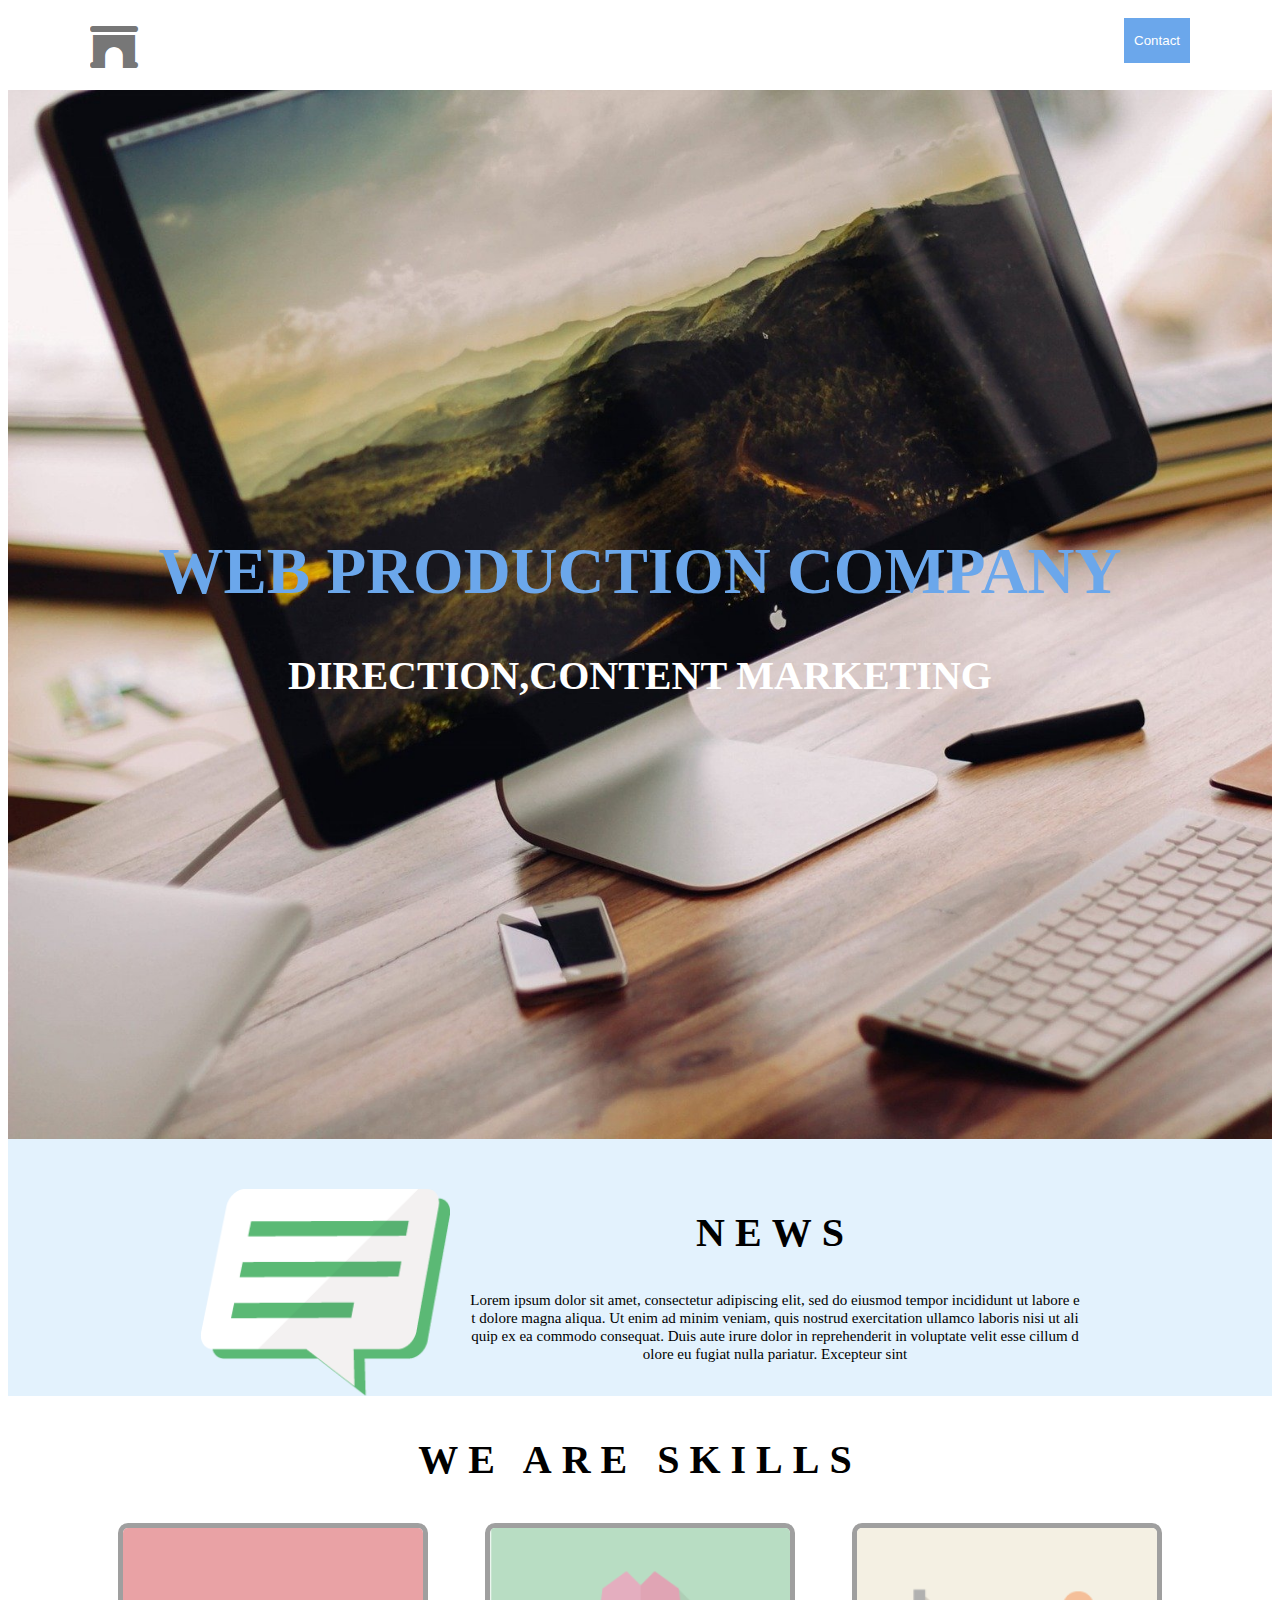
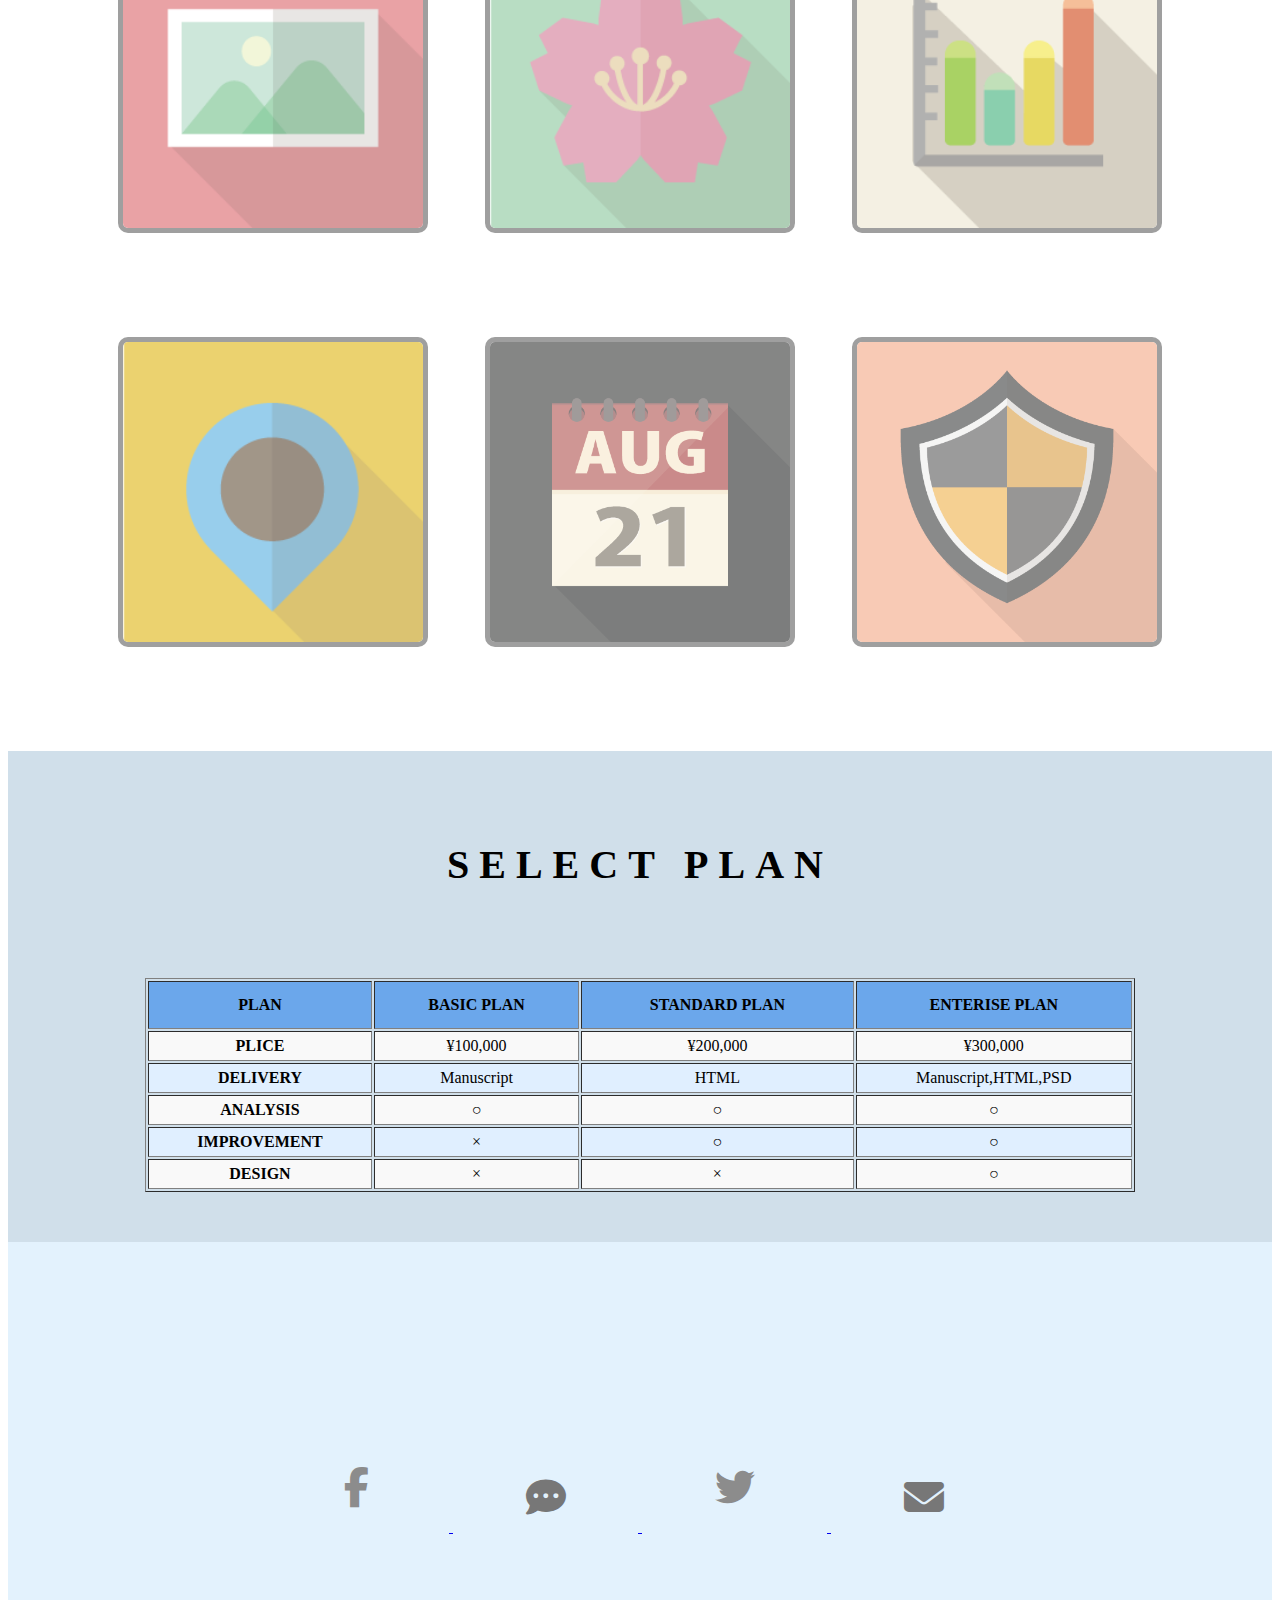
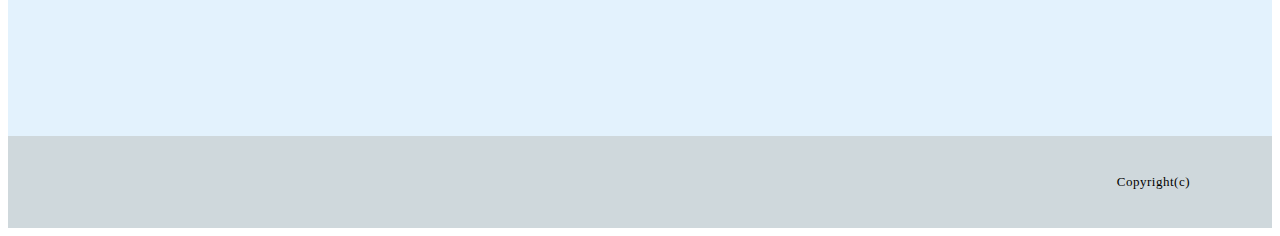
<file: index.html>
<!DOCTYPE html>
<html lang="ja">
  <head>
    <meta charset="UTF-8" />
    <meta name="viewport" content="width=device-width, initial-scale=1.0" />
    <title>lp-practice</title>
    <link rel="stylesheet" href="style.css" />
    <link rel="stylesheet" href="https://cdnjs.cloudflare.com/ajax/libs/font-awesome/6.5.0/css/all.min.css">
  </head>
  <body>
    <header>
      <div class="inner">
        <i class="fas fa-archway fa-3x"></i>
        <a href="#">
          <input class="btn contact" type="submit" value="Contact"/>
        </a>
      </div>
    </header>
    <main>
      <section class="keyvisual">
        <div class="inner">
          <div class="center">
            <h1>WEB PRODUCTION COMPANY</h1>
            <h3>DIRECTION,CONTENT MARKETING</h3>
          </div>
        </div>
      </section>
      <section class="news">
        <div class="inner">
          <div class="newscontents ">
            <img class="fukidashi" src="news.png" alt="">
            <div class="newstext center">
              <h3 class="title">NEWS</h3>
              <p>Lorem ipsum dolor sit amet, consectetur adipiscing elit, sed do eiusmod tempor incididunt ut labore et
                dolore magna
                aliqua. Ut enim ad minim veniam, quis nostrud exercitation ullamco laboris nisi ut aliquip ex ea commodo
                consequat. Duis
                aute irure dolor in reprehenderit in voluptate velit esse cillum dolore eu fugiat nulla pariatur. Excepteur
                sint
              </p>
           </div>
          </div>
        </div>
      </section>
      <section class="skills ">
        <div class="inner">
          <h3 class="title center">WE ARE SKILLS</h3>
          <div class="myskills">
            <a href="#">
              <img src="photo.png" alt="">
            </a>
            <a href="#">
              <img src="flower.png" alt="">
            </a>
            <a href="#">
              <img src="data.png" alt="">
            </a>
            <a href="#">
              <img src="location.png" alt="">
            </a>
            <a href="#">
              <img src="calender.png" alt="">
            </a>
            <a href="#">
              <img src="security.png" alt="">
            </a>  
          </div>
        </div>
      </section>
      <section class="plan center">
        <div class="inner">
          <h3 class="title">SELECT PLAN</h3>
          <table border="1">
            <tr>
              <th>PLAN</th>
              <th>BASIC PLAN</th>
              <th>STANDARD PLAN</th>
              <th>ENTERISE PLAN</th>
            </tr>
            <tr class="col1">
              <td class="planname">PLICE</td>
              <td>¥100,000</td>
              <td>¥200,000</td>
              <td>¥300,000</td>
            </tr>
            <tr class="col2">
              <td class="planname">DELIVERY</td>
              <td>Manuscript</td>
              <td>HTML</td>
              <td>Manuscript,HTML,PSD</td>
            </tr>
            <tr class="col1">
              <td class="planname">ANALYSIS</td>
              <td>○</td>
              <td>○</td>
              <td>○</td>
            </tr>
            <tr class="col2">
              <td class="planname">IMPROVEMENT</td>
              <td>×</td>
              <td>○</td>
              <td>○</td>
            </tr>
            <tr class="col1">
              <td class="planname">DESIGN</td>
              <td>×</td>
              <td>×</td>
              <td>○</td>
            </tr>
          </table>
        </div>
      </section>
      <nav class="sns center">
        <div class="inner">
          <a href="#">
            <i class="fab fa-facebook-f"></i>
          </a>
          <a href="#">
            <i class="fas fa-comment-dots"></i>
          </a>
          <a href="#">
            <i class="fab fa-twitter"></i>
          </a>
          <a href="#">
            <i class="fas fa-envelope"></i>
          </a>
        </div>
      </nav>
    </main>
    <footer class="copyright">
      <div class="inner">
        <p>Copyright(c)</p>
      </div>
    </footer>
  </body>
</html>
</file>
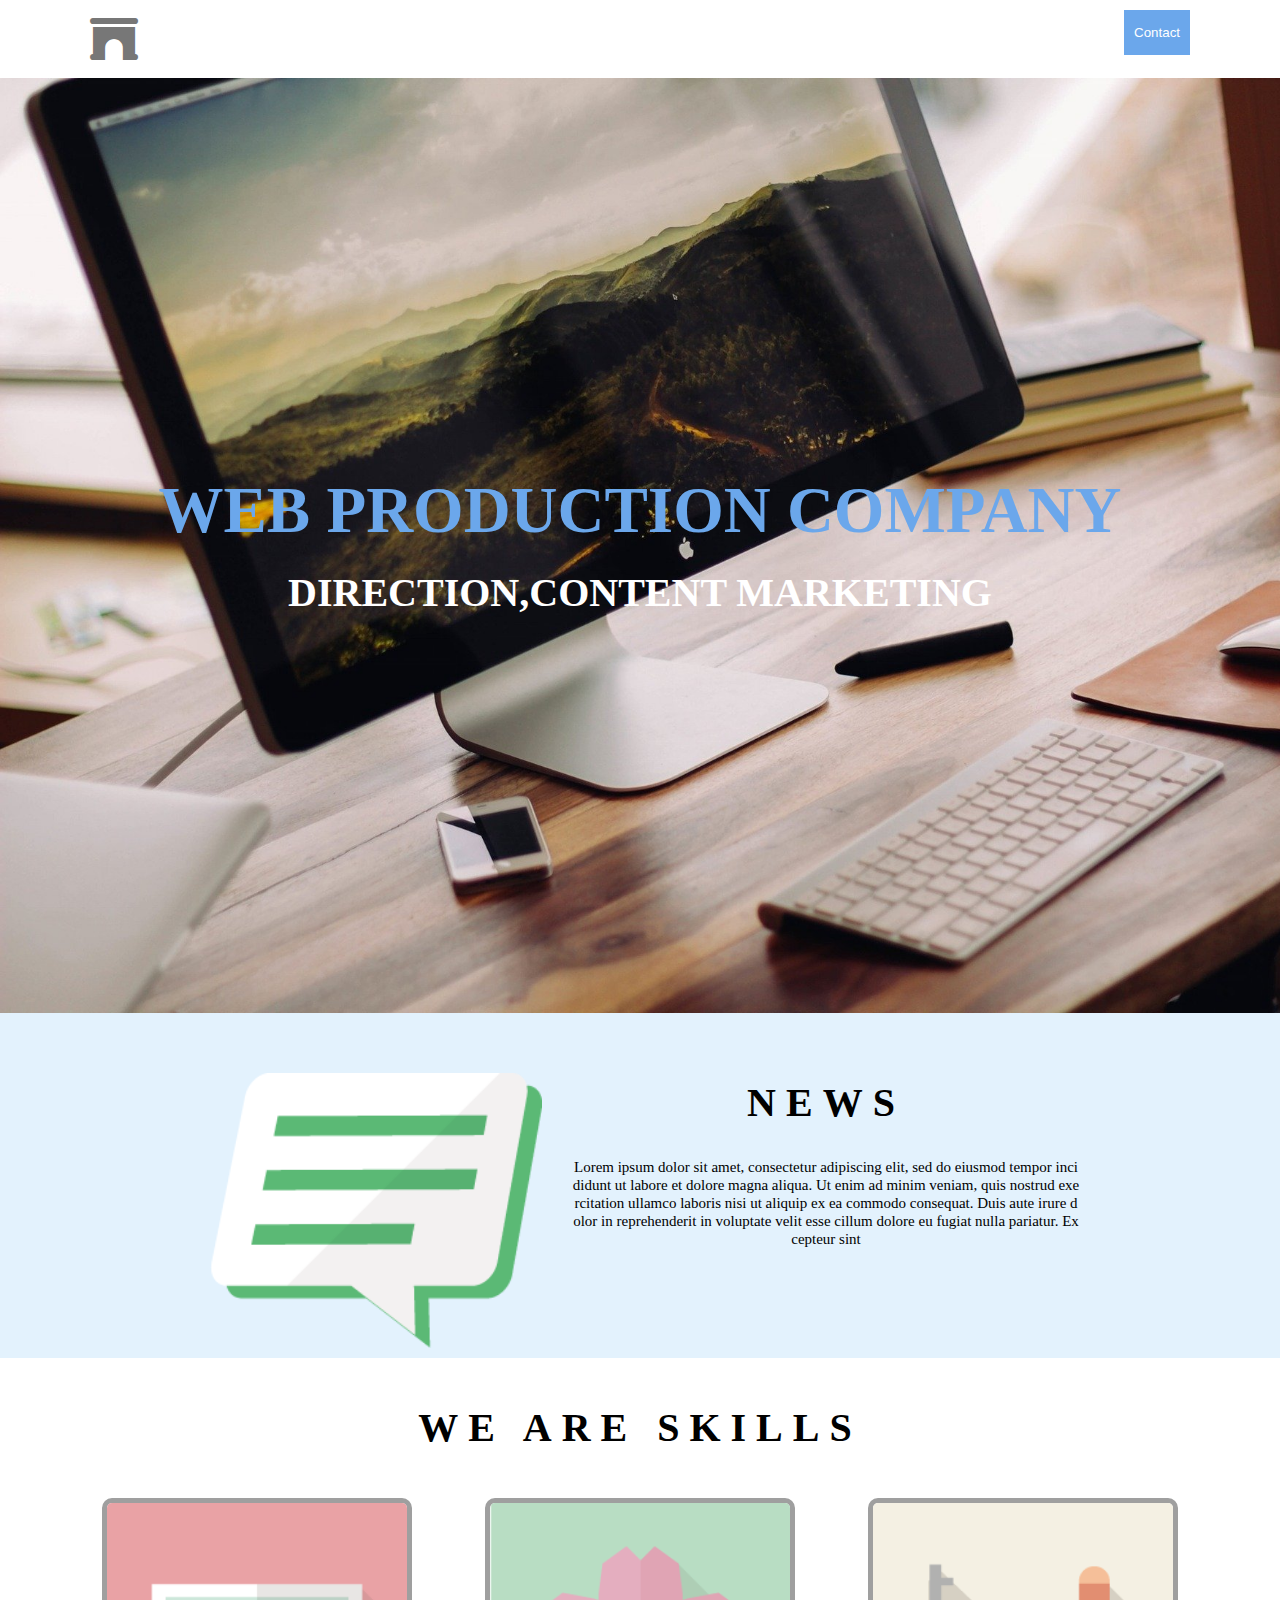
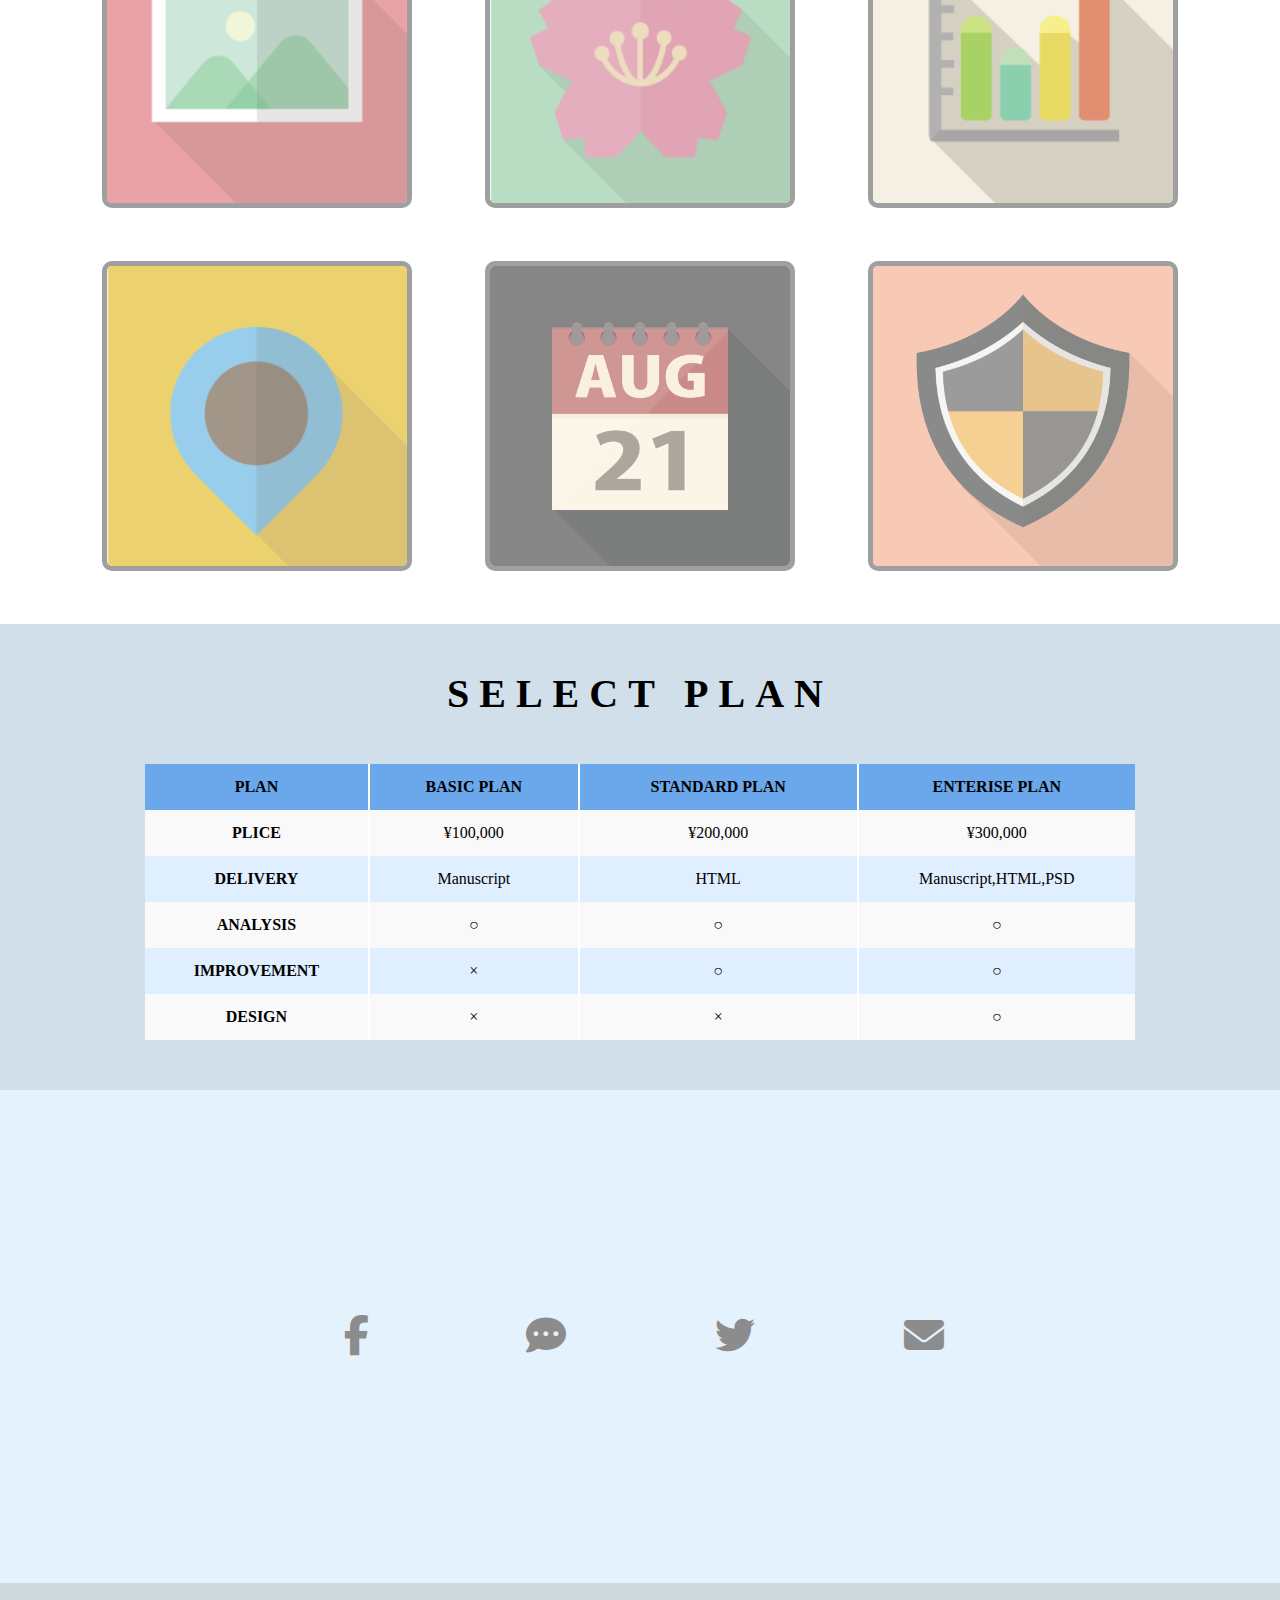
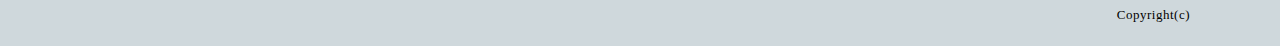
<file: lp-practice/index.html>
<!DOCTYPE html>
<html lang="ja">
  <head>
    <meta charset="UTF-8" />
    <meta name="viewport" content="width=device-width, initial-scale=1.0" />
    <title>lp-practice</title>
    <link rel="stylesheet" href="css/reset.css">
    <link rel="stylesheet" href="css/base.css">
    <link rel="stylesheet" href="css/style.css" />
    <link rel="stylesheet" href="https://cdnjs.cloudflare.com/ajax/libs/font-awesome/6.5.0/css/all.min.css">
  </head>
  <body>
    <header>
      <div class="inner">
        <i class="fas fa-archway fa-3x"></i>
        <a href="#">
          <input class="btn" type="submit" value="Contact"/>
        </a>
      </div>
    </header>
    <main>
      <section class="keyvisual">
        <div class="inner">
          <div class="center">
            <h1>WEB PRODUCTION COMPANY</h1>
            <h3>DIRECTION,CONTENT MARKETING</h3>
          </div>
        </div>
      </section>
      <section class="news">
        <div class="inner">
          <div class="newscontents ">
            <img class="fukidashi" src="news.png" alt="">
            <div class="newstext center">
              <h3 class="title">NEWS</h3>
              <p>Lorem ipsum dolor sit amet, consectetur adipiscing elit, sed do eiusmod tempor incididunt ut labore et
                dolore magna
                aliqua. Ut enim ad minim veniam, quis nostrud exercitation ullamco laboris nisi ut aliquip ex ea commodo
                consequat. Duis
                aute irure dolor in reprehenderit in voluptate velit esse cillum dolore eu fugiat nulla pariatur. Excepteur
                sint
              </p>
           </div>
          </div>
        </div>
      </section>
      <section class="skills ">
        <div class="inner">
          <h3 class="title center">WE ARE SKILLS</h3>
          <div class="myskills">
            <a href="#">
              <img src="photo.png" alt="">
            </a>
            <a href="#">
              <img src="flower.png" alt="">
            </a>
            <a href="#">
              <img src="data.png" alt="">
            </a>
            <a href="#">
              <img src="location.png" alt="">
            </a>
            <a href="#">
              <img src="calender.png" alt="">
            </a>
            <a href="#">
              <img src="security.png" alt="">
            </a>  
          </div>
        </div>
      </section>
      <section class="plan center">
        <div class="inner">
          <h3 class="title">SELECT PLAN</h3>
          <table border="1">
            <tr>
              <th>PLAN</th>
              <th>BASIC PLAN</th>
              <th>STANDARD PLAN</th>
              <th>ENTERISE PLAN</th>
            </tr>
            <tr class="col1">
              <td class="planname">PLICE</td>
              <td>¥100,000</td>
              <td>¥200,000</td>
              <td>¥300,000</td>
            </tr>
            <tr class="col2">
              <td class="planname">DELIVERY</td>
              <td>Manuscript</td>
              <td>HTML</td>
              <td>Manuscript,HTML,PSD</td>
            </tr>
            <tr class="col1">
              <td class="planname">ANALYSIS</td>
              <td>○</td>
              <td>○</td>
              <td>○</td>
            </tr>
            <tr class="col2">
              <td class="planname">IMPROVEMENT</td>
              <td>×</td>
              <td>○</td>
              <td>○</td>
            </tr>
            <tr class="col1">
              <td class="planname">DESIGN</td>
              <td>×</td>
              <td>×</td>
              <td>○</td>
            </tr>
          </table>
        </div>
      </section>
      <nav class="sns center">
        <div class="inner">
          <a href="#">
            <i class="fab fa-facebook-f"></i>
          </a>
          <a href="#">
            <i class="fas fa-comment-dots"></i>
          </a>
          <a href="#">
            <i class="fab fa-twitter"></i>
          </a>
          <a href="#">
            <i class="fas fa-envelope"></i>
          </a>
        </div>
      </nav>
    </main>
    <footer class="copyright">
      <div class="inner">
        <p>Copyright(c)</p>
      </div>
    </footer>
  </body>
</html>
</file>
<file: style.css>
@charset "UTF-8";
.btn{
    float: right;
    background-color:#6ba7eb;
    padding:15px 10px 15px 10px;
    margin-top:10px;
    color: white;
    border: none;
}
.btn:hover{
    color: #333;
    transition: 0.5s;
}
.fas{
    padding-top: 15px;
    padding-bottom: 15px;
    color: #777;
}
header{
    width: 90%;
    margin: 0 auto;
}
.keyvisual{
    padding-top: 400px;
    padding-bottom: 400px;
    background-image: url("keyvisual.jpg");
    background-size:cover;
}
.center{
   text-align: center;
    
}
.keyvisual h1{
    font-size: 65px;
    font-weight: 700;
    color:#6ba7eb;
}
.keyvisual h3{
    font-size: 40px;
    font-weight: 700;
    color:#fff;
}
.news{
    background-color: #e3f2fd;
    padding-top: 50px;
    
}
.fukidashi{
    width: 250px;
}
.news h3{
    margin-top: 20px;
    margin-bottom: 35px;
}
.title{
    font-size: 40px;
    letter-spacing: 10px;
}
.news p{
    font-size: 15px;
    word-break: break-all;
    line-height: 18px;
}
.newstext{
    padding-left: 20px;
}
.newscontents{
    display: flex;
    width: 80%;
    margin: 0 auto;
}
.myskills{
    flex-wrap: wrap;
    display: flex;
    text-align: center;
}
.myskills img{
    height: 300px;
    width: 300px;
    border: #777 5px solid;
    border-radius: 10px;
    margin: 0 auto;
    margin-bottom: 100px;
    opacity: 0.7;
}
.myskills a{
    width: 30%;
    margin: 0 auto;
}
.myskills img:hover{
    opacity: 1;
}
.inner{
    width: 1100px;
    margin: 0 auto;
}

.plan{
    background-color: #d0dfea;
    padding-top: 50px;
    padding-bottom: 50px;
}
.plan h3{
    padding-bottom: 50px;

}

table{
    margin: 0 auto;
    font-size: 16px;
    line-height: 26px;
    width: 90%;
}
th{
    padding: 10px;
    background-color: #6ba7eb;
    text-align: center;
}
.planname{
    font-weight: bold;
}
.col1{
    background-color: #f9f9f9;
}
.col2{
    background-color: #e0efff;
}
.sns{
    background-color: #e3f2fd;
    padding-top: 200px;
    padding-bottom: 200px;
}
i{
    width: 185px;
    padding-top: 25px;
    padding-bottom: 25px;
    color: #8c8c8c;
    font-size: 40px;
    overflow:hidden;
}
i:hover{
    color: #fff;
    transition: 0.5s;
}
.copyright{
    font-size: 13px;
    letter-spacing: 0.5px;
    background-color: #cfd8dc;
    padding-top: 25px;
    padding-bottom: 25px;
}
.copyright p{
    text-align: right;
    font-size: 13px;
    letter-spacing: 0.5px;
}
</file>
<file: lp-practice/css/base.css>
@charset "utf-8";

ol,
ul {
  list-style: none;
}
</file>
<file: lp-practice/css/style.css>
@charset "UTF-8";
.btn{
    float: right;
    background-color:#6ba7eb;
    padding:15px 10px 15px 10px;
    margin-top:10px;
    color: white;
    border: none;
}
.btn:hover{
    color: #333;
    transition: 0.5s;
}
.fas{
    padding-top: 15px;
    padding-bottom: 15px;
    color: #777;
}
header{
    width: 90%;
    margin: 0 auto;
}
.keyvisual{
    padding-top: 400px;
    padding-bottom: 400px;
    background-image: url("../keyvisual.jpg");
    background-size:cover;
}
.center{
   text-align: center;
    
}
.keyvisual h1{
    font-size: 65px;
    font-weight: 700;
    color:#6ba7eb;
    margin-bottom: 30px;
}
.keyvisual h3{
    font-size: 40px;
    font-weight: 700;
    color:#fff;
}
.news{
    background-color: #e3f2fd;
    padding-top: 50px;
    
}
.fukidashi {
  width: 40%;
  float: left;
  box-sizing: border-box;
  padding: 10px;
}
.news h3{
    margin-top: 20px;
    margin-bottom: 35px;
}
.title{
    font-size: 40px;
    letter-spacing: 10px;
}
.news p{
    font-size: 15px;
    word-break: break-all;
    line-height: 18px;
}
.newstext {
  width: 60%;
  float: left;
  box-sizing: border-box;
  padding-left: 20px;
}
.newscontents{
    display: flex;
    width: 80%;
    margin: 0 auto;
}
.myskills {
  display: flex;
  flex-wrap: wrap;
  text-align: center;
  gap: 50px; 
  justify-content: center; 
  padding-bottom: 50px;
}

.myskills img {
  height: 300px;
  width: 300px;
  border: 5px solid #777;
  border-radius: 10px;
  opacity: 0.7;
  transition: 0.3s;
}
.myskills a{
    width: 30%;
    margin: 0 auto;
}
.myskills img:hover{
    opacity: 1;
}
.inner{
    width: 1100px;
    margin: 0 auto;
}

.plan{
    background-color: #d0dfea;
    padding-top: 50px;
    padding-bottom: 50px;
}
.plan h3{
    padding-bottom: 50px;

}

table{
    margin: 0 auto;
    font-size: 16px;
    line-height: 26px;
    width: 90%;
}
th{
    padding: 10px;
    background-color: #6ba7eb;
    text-align: center;
}
th:not(:first-child) {
  border-left: 2px solid #fff;
}
td{
    padding: 10px 0;
}
td:not(:first-child) {
  border-left: 2px solid #fff;
}
.planname{
    font-weight: bold;
}
.col1{
    background-color: #f9f9f9;
}
.col2{
    background-color: #e0efff;
}
.sns{
    background-color: #e3f2fd;
    padding-top: 200px;
    padding-bottom: 200px;
}
nav.sns .inner a i.fas,
nav.sns .inner a i.fab{
    width: 185px;
    padding-top: 25px;
    padding-bottom: 25px;
    color: #8c8c8c;
    font-size: 40px;
    overflow:hidden;
}
nav.sns .inner a i.fas:hover,
nav.sns .inner a i.fab:hover{
    color: #fff;
    transition: 0.5s;
}
.copyright{
    font-size: 13px;
    letter-spacing: 0.5px;
    background-color: #cfd8dc;
    padding-top: 25px;
    padding-bottom: 25px;
}
.copyright p{
    text-align: right;
    font-size: 13px;
    letter-spacing: 0.5px;
}
a {
    text-decoration: none;
  }
.skills{
    background-color: #fff;
    padding-top: 50px;
}
.skills h3{
    padding-bottom: 50px;
}
.hamburger{
    display: none;
    width: 30px;
    height: 30px;
    position: absolute;
    top: 20px;
    right: 20px;
    display: flex;
    flex-direction: column;
    justify-content: center;
    align-items: center;
}
.hamburger span{
    display: none;
    width: 100%;
    height: 4px;
    background-color: #333;
    margin-bottom: 5px;
    transition: 0.3s;
}
@media(max-width: 1199px) {
.inner{
    width: 97%;
}
.keyvisual{
    padding: 250px 0;
}
.newscontents{
    display: block;
    padding-bottom: 50px;
}
.fukidashi,
.newstext{
    float: none;
    width: 100%;
    box-sizing: border-box;
}   
.fukidashi{
    max-width: 300px;       
    height: auto;     
    margin: 0 auto;   
    display: block;  
}
.newstext{
    width: 100%;
}
.myskills{
    display: block;
    padding-bottom: 0px;
}
.myskills a {
  display: block;
  width: 100%;
  
}
.myskills a:nth-child(3),
.myskills a:nth-child(6),
.myskills a:nth-child(12) {
  margin-bottom: 80px;
}
}
@media(max-width: 767px){
.inner{
    width: 97%;
}
.btn{
    display: none;
}
 .hamburger {
    display: flex; 
    flex-direction: column;
    justify-content: center;
    align-items: center;
  }
.hamburger span{
    display: flex;
}
.keyvisual{
    padding: 200px 0;
}
.keyvisual h1{
    font-size: 40px;
}
.keyvisual h3{
    font-size: 30px;
}
.newscontents{
    display: block;
    padding-bottom: 50px;
}
.fukidashi,
.newstext{
    float: none;
    width: 100%;
    box-sizing: border-box;
}   
.fukidashi{
    max-width: 300px;       
    height: auto;     
    margin: 0 auto;   
    display: block;  
}
.newstext{
    width: 100%;
}
.myskills a {
  display: block;
  width: 100%;
  
}
.myskills a:nth-child(3),
.myskills a:nth-child(6),
.myskills a:nth-child(12) {
    margin-bottom: 80px;
}
tr th{
    font-size: 14px;
    line-height: 22px;
}
tr td{
    font-size: 12px;
}
.sns{
    padding: 50px 0;
}
nav.sns .inner a i.fas,
nav.sns .inner a i.fab{
    padding: 50px 0;
    padding-left: 15px;
    padding-right: 15px;
    width: 100%;
}
}
</file>
